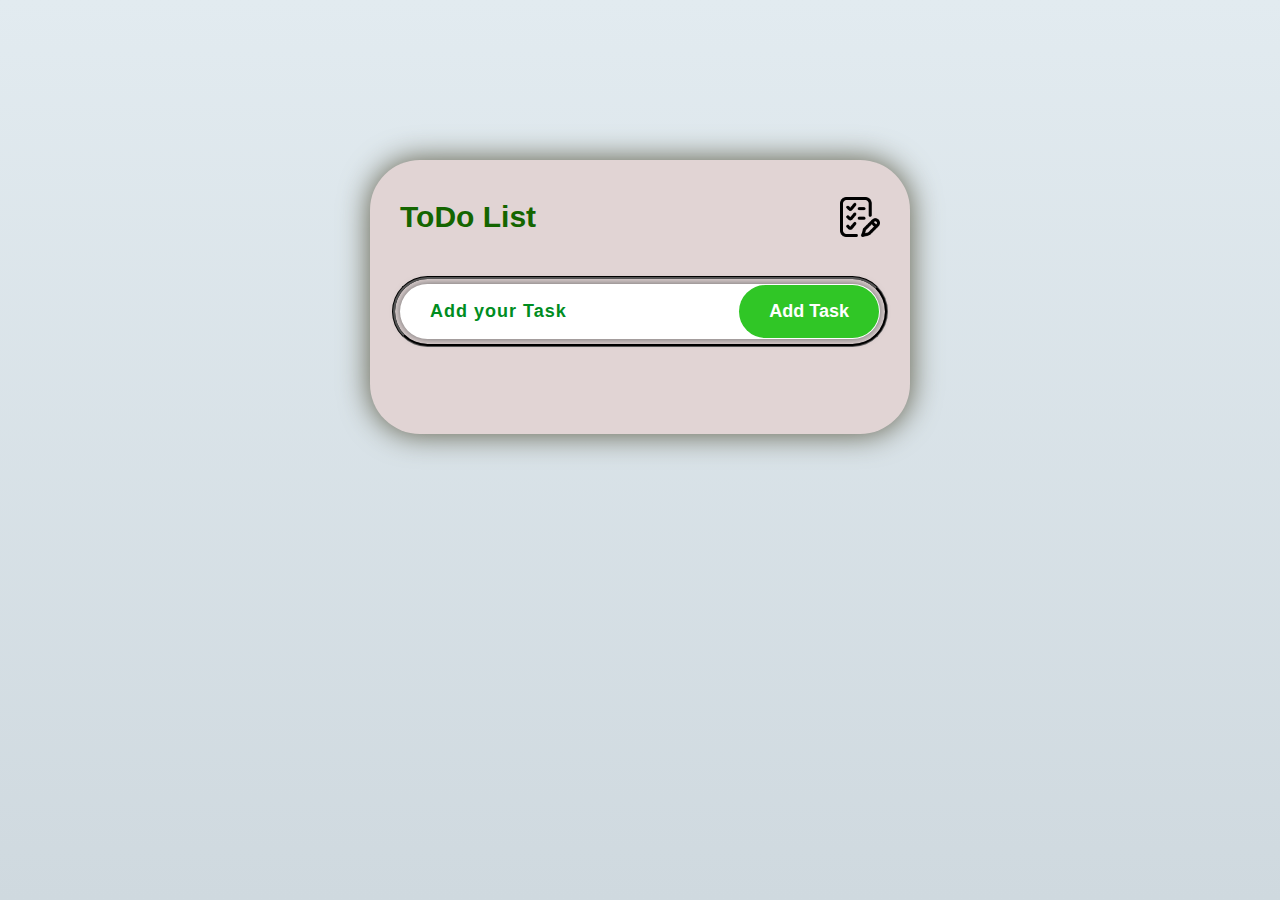
<file: todo/index.html>
<!DOCTYPE html>
<html lang="en">
<head>
    <meta charset="UTF-8">
    <meta name="viewport" content="width=device-width, initial-scale=1.0">
    <title>To-Do List - the Code School</title>
    <link rel="stylesheet" href="style.css">
</head>
<body>
    <div class="container">
        <div class="todo-app">
            <h2>ToDo List <img src="images/icon.png"></h2>

            <div class="row">
                <input type="text" name="" id="input-box" placeholder="Add your Task">
                <button onclick="addTask()">Add Task</button>
            </div>

            <ul id="list-container">
                
            </ul>
        </div>
    </div>
    <script src="faiz.js"></script>
</body>
</html>
</file>
<file: todo/style.css>
*{
    margin: 0;
    padding: 0;
    box-sizing: border-box;
    font-family: 'Poppins', sans-serif;
}


.container {
    width: 100%;
    min-height: 100vh;
    background: linear-gradient(to top, #cfd9df 0%, #e2ebf0 100%);
    padding: 10px;
}


.todo-app{
    width: 100%;
    max-width: 540px;
    background: #e1d4d4;
    margin:150px auto 20px;
    padding: 40px 30px 70px;
    border-radius: 50px;
    /* box-shadow: 0px 0px 50px #afafaf; */
    box-shadow: 0px 0px 30px #5b5943;

    /* box-shadow: 0 0 5px 30px #d6d6d6; */
}

h2{
    color:#146500;
    display: flex;
    align-items: center;
    margin-bottom: 50px;
    font-size: 30px;
    position: relative;
}

.todo-app h2 img{
    position: absolute;
    right: 0;
    width: 40px;
    margin-left: 20px;
}

.row{
    display: flex;
    align-items: center;
    justify-content: space-between;
    /* background: #edeef0; */
    background: #fff;
    border: none;
    outline: 3px groove #000;
    outline-offset: 5px;
    border-radius: 30px;
    padding-left: 20px;
    margin-bottom: 25px;
    box-shadow: 0px 0px 10px #5d5d5d;
}

.row input{
    flex: 1; 
    border:none ;
    outline: none;
    padding: 10px;
    background: transparent;
    font-size: 18px;
    font-weight: 600;
    letter-spacing: 1px;
}
.row input::placeholder{
    color: #008d1f;
}

.row button{
    border: none;
    outline: none;
    padding: 16px 30px;
    /* background:linear-gradient(45deg,#161823,#16386a) ; */
    background: #30c626;
    color: #fff;
    font-size: 18px;
    font-weight: 600;
    cursor: pointer;
    border-radius: 30px;
    margin: 1px;
}

ul li{
    list-style: none;
    font-size: 18px;
    font-weight: 500;
    letter-spacing: 1px;
    padding: 12px 8px 12px 50px;
    user-select: none;
    cursor: pointer;
    position: relative;
    margin-block: 10px;
}

ul li::before{
    content: '';
    position: absolute;
    height: 30px;
    width: 30px;
    border-radius: 50%;
    background: url(images/unchecked.png);
    background-size: cover;
    background-position: center;
    top:12px;
    left: 8px;
}

ul li.checked{
    background: #53b058;
    color: #fff;
    border-radius: 50px;
}

ul li.checked::before{
    background: url(images/checked.png);
    background-size: cover;
}

ul li span{
    position: absolute;
    top: 10px;
    margin-right: 5px;
    width: 30px;
    height: 30px;
    font-size: 22px;
    color: #000;
    line-height: 30px;
    text-align: center;
    border-radius: 50%;
}

ul li.checked span{
    color: #ffffff;
}

ul li.checked span:hover{
    background: #fff;
    color: #000;
}

ul li span:hover{
    background: #000;
    color: #fff;
}
</file>
